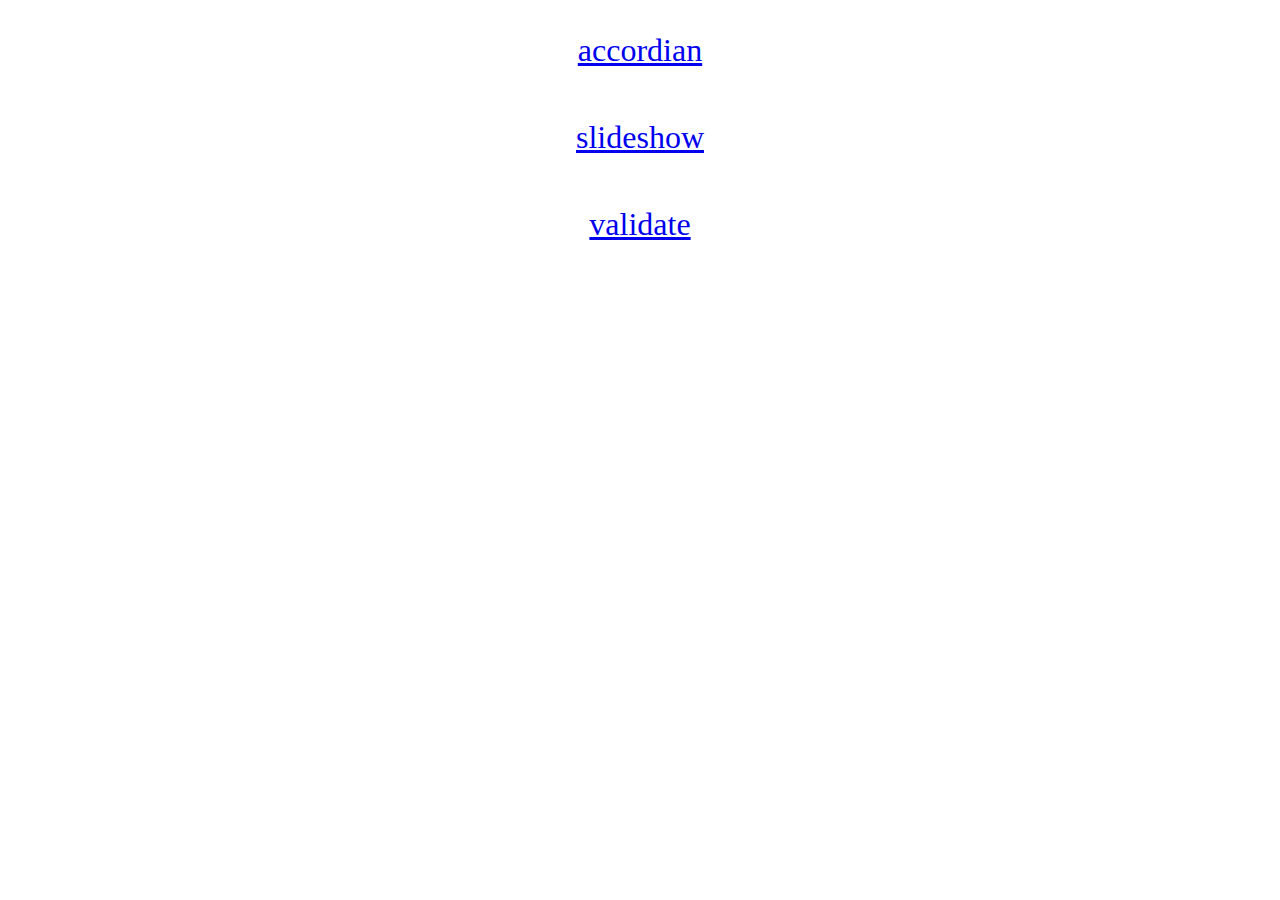
<file: index.html>
<!DOCTYPE html>
<html lang="en">
<head>
  <meta charset="UTF-8">
  <title>Index of hw1</title>
</head>
<style>
  body {
    text-align: center;
  }

  p {
    font-size: xx-large;
  }

  a {
    margin-bottom: 50px;
    display: block
  }</style>
<body>
<p>
  <a href="accordian.html">accordian</a>
  <a href="slideshow.html">slideshow</a>
  <a href="validate.html">validate</a>
</p>
</body>
</html>
</file>
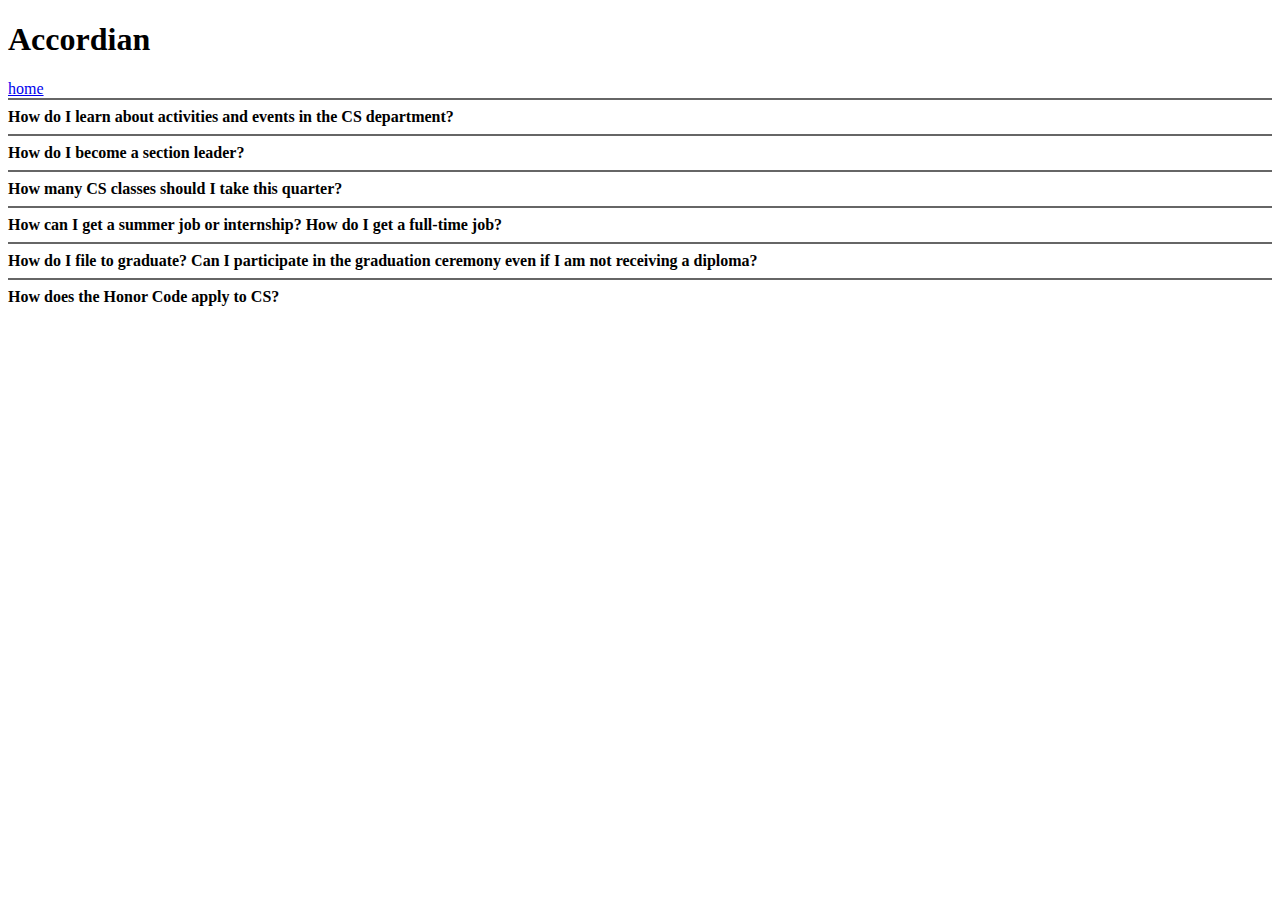
<file: accordian.html>
<!DOCTYPE html>
<html lang="en">
<head>
  <meta charset="utf-8">
  <link rel="stylesheet" href="css/accordian.css">
  <title>CS98SI Homework 1 - Accordian</title>
</head>
<body>
<h1>Accordian</h1>
<a href="index.html">home</a>
<a href="#" class="accordian">How do I learn about activities and events in the CS department?</a>
<p>If you are a declared CS major, you should be on the CS students mailing list. If you are not on the mailing list,
  please email the Course Advisor. If you have not yet declared but are considering CS, join the considering_cs mailing
  list and visit the considering CS page.</p>

<a href="#" class="accordian">How do I become a section leader?</a>
<p>Please see the CS198 Website for more information about the section leading program.</p>

<a href="#" class="accordian">How many CS classes should I take this quarter?</a>
<p>Most students find that 2-3 classes is a manageable workload, but different students find different workloads
  comfortable. Most students find they are able to handle more CS classes per quarter as they advance in the major. For
  more details see the courseload recommendations webpage.</p>

<a href="#" class="accordian">How can I get a summer job or internship? How do I get a
  full-time job?</a>
<p>The Computer Forum is the corporate affiliate program for the CS department. The Forum handles, among other things, a
  job announcements email list, company information sessions, and a technology job fair in January. The Computer Forum
  handles recruting for only its member companies; for information about other companies, see the Career Development
  Center Website. For more about doing research during the summer, see the research page and the CURIS website.</p>

<a href="#" class="accordian">How do I file to graduate? Can I participate in the graduation ceremony even if I am not
  receiving a diploma?</a>
<p>If you are actually graduating and recieving your diploma, you need to do two things. First, make sure to fill out a
  program sheet and turn it in to Claire Stager at least one quarter before you intend to graduate. Then you must file
  to graduate on Axess. There is a deadline for this; check the academic calendar. If you are not actually graduating,
  but you want to walk through at graduation, then you should keep an eye out during spring quarter for an email
  announcement from Claire. She will send out mail to the BSCS list when walk-through petitions are available, and you
  need to fill one of those. The university requires you to have at least 165 units in order to walk through at
  graduation.</p>

<a href="#" class="accordian">How does the Honor Code apply to CS?</a>
<p>Each person is expected to submit his or her own work. In particular, attempting to take credit for someone else's
  work by turning it in as one's own constitutes plagiarism, a serious violation of basic academic standards. For more
  details, please read the honor code page.</p>

<script src="js/jquery-1.9.1.min.js"></script>
<script src="js/accordian.js"></script>
</body>
</html>
</file>
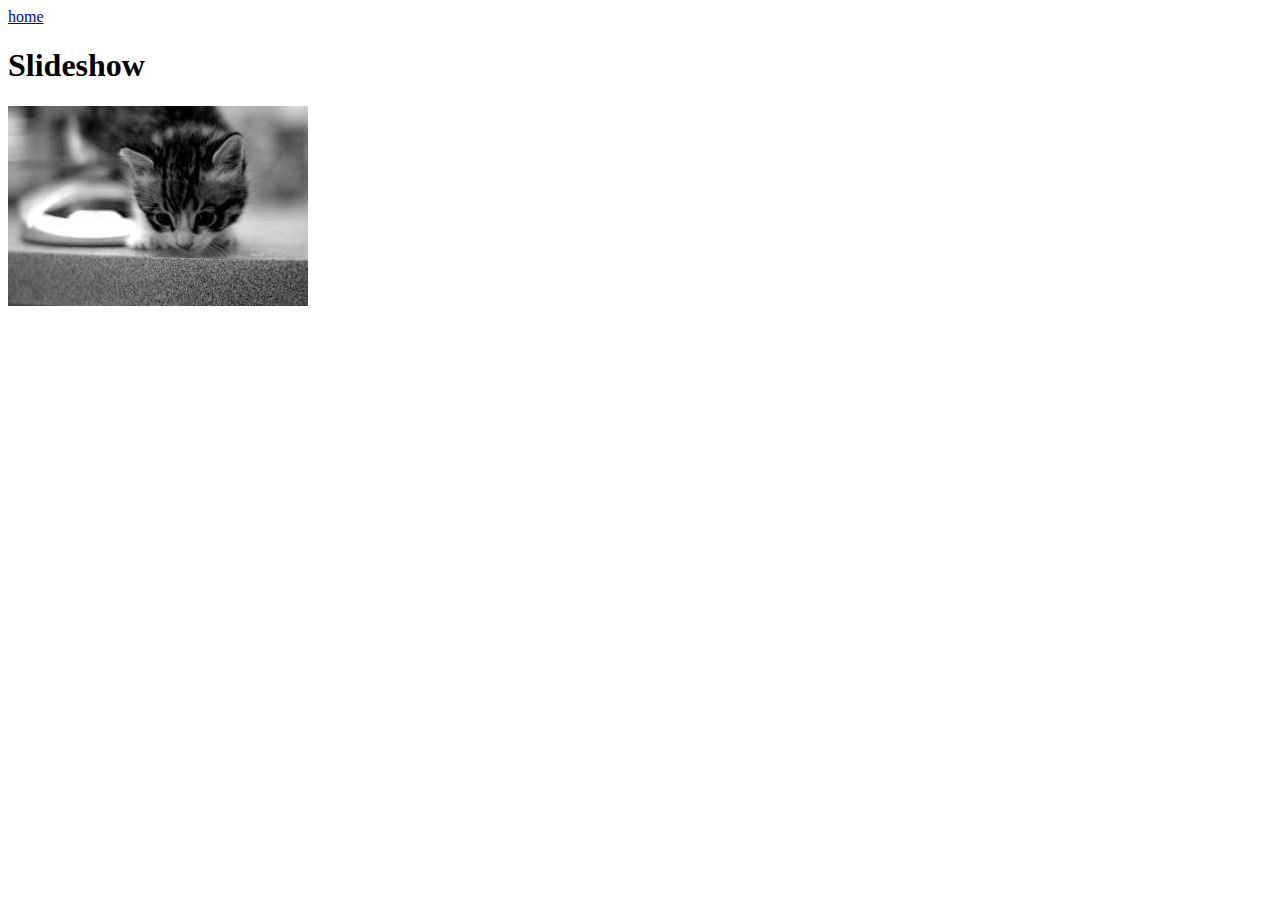
<file: slideshow.html>
<!DOCTYPE html>
<html lang="en">
<head>
  <meta charset="utf-8">
  <link rel="stylesheet" href="css/slideshow.css">
  <title>CS98SI Homework 1 - Slideshow</title>
</head>
<body>
<a href="index.html">home</a>
<h1>Slideshow</h1>
<div class="slideshow">
  <img src="img/kitten_1.jpg">
  <img src="img/kitten_2.jpg">
  <img src="img/kitten_3.jpg">
  <img src="img/kitten_4.jpg">
  <img src="img/kitten_5.jpg">
</div>
<script src="js/jquery-1.9.1.min.js"></script>
<script src="js/slideshow.js"></script>
</body>
</html>
</file>
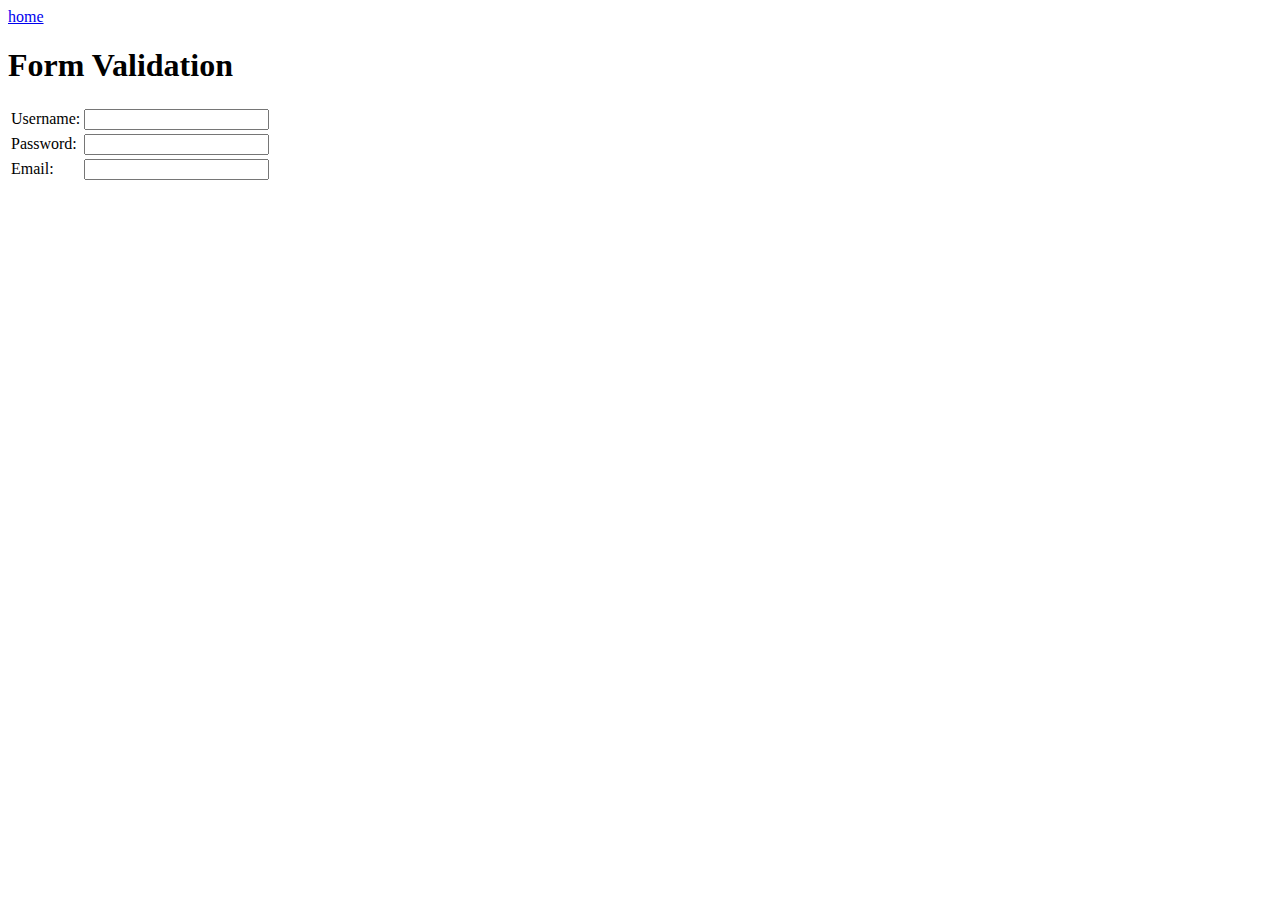
<file: validate.html>
<!DOCTYPE html>
<html lang="en">
<head>
  <meta charset="utf-8">
  <link rel="stylesheet" href="css/validate.css">
  <title>CS98SI Homework 1 - Form Validation</title>
</head>
<body>
<a href="index.html">home</a>
<h1>Form Validation</h1>
<form class="signup">
  <table>
    <tr>
      <td><label for="username">Username:</label></td>
      <td><input type="text" name="username" id="username"></td>
    </tr>
    <tr>
      <td><label for="password">Password:</label></td>
      <td><input type="password" name="password" id="password"></td>
    </tr>
    <tr>
      <td><label for="email">Email:</label></td>
      <td><input type="text" name="email" id="email"></td>
    </tr>
  </table>
</form>
<script src="js/jquery-1.9.1.min.js"></script>
<script src="js/validate.js"></script>
</body>
</html>
</file>
<file: css/accordian.css>
.accordian {
  display: block;
  border-top: 2px solid #666;
  color: #000;
  text-decoration: none;
  font-weight: bold;
  padding: 0.5em 0em;
}

.accordian:hover {
  color: #00c;
}

.accordian + * {
  display: block;
  color: #000;
  text-decoration: none;
}

.hidden {
  display: none;
}
</file>
<file: css/slideshow.css>
.slideshow {
  position: relative;
}

.slideshow img {
  position: absolute;
  top: 0px;
  left: 0px;
}

.hidden {
  display: none;
}
</file>
<file: css/validate.css>
.ok, .info, .error {
  padding: 0px 2px;
}

.ok {
  background: #cfc;
  border: 2px solid #9c9;
}

.info {
  background: #ffc;
  border: 2px solid #cc9;
}

.error {
  background: #fcc;
  border: 2px solid #c99;
}

.hidden {
  display: none;
}
</file>
